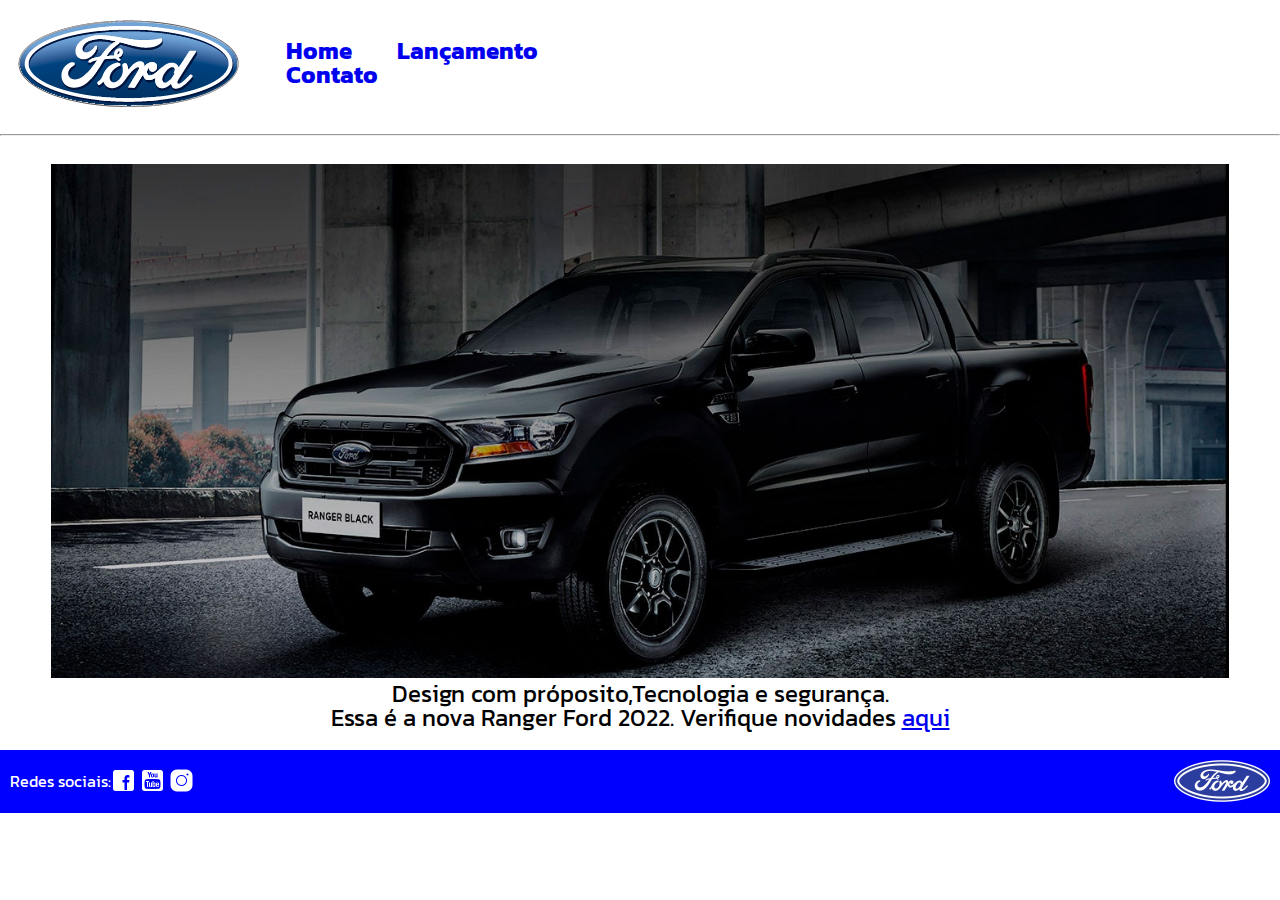
<file: index.html>
<!DOCTYPE html>
<html lang="pt-br">

<head>
    <meta charset="UTF-8">
    <meta http-equiv="X-UA-Compatible" content="IE=edge">
    <meta name="viewport" content="width=device-width, initial-scale=1.0">
    <link rel="stylesheet" href="style/reset.css">
    <link rel="stylesheet" href="style/index.css">
    <link rel="stylesheet" href="style/header-footer.css">
    <title>Home</title>
</head>

<body>
    <header>
        <h1>
            <img src="midias/logo-ford-256.png" alt="Logo da ford">
        </h1>
        <ul id="menu">
            <li><a href="index.html">Home</a></li>
            <li><a href="lancamento.html">Lançamento</a></li>
            <li><a href="contato.html">Contato</a></li>
        </ul>
    </header>
    <hr>
    <div id="conteudo">
        <img src="midias/imagem_1.jpg" alt="Ranger Ford 2022">
        <p>Design com próposito,Tecnologia e segurança.</p>
        <p>Essa é a nova Ranger Ford 2022. Verifique novidades <a href="https://www.ford.com.br/picapes/ranger/?utm_source=google_google&utm_medium=display&utm_content=search_ranger-my22_98315_awareness&utm_campaign=ranger_ranger-sustain-2021&bannerid=98315%7cgoogle%7cgoogle%7csearch%7cranger-my22%7cranger-ranger-sustain-2021%7cawareness&gclid=Cj0KCQjwmPSSBhCNARIsAH3cYgb4oq2QjqujmIvEZG62yx-gTc0Rmwffp9-EEiTs_7hYHBYxHPvNsGMaAl0hEALw_wcB&gclsrc=aw.ds#"
                target="_blank" rel="external">aqui</a></p>
    </div>
    <footer>
        <div id="redes-sociais">
            <p>Redes sociais:</p>
            <ul>
                <li>
                    <a href="https://pt-br.facebook.com/FordBrasil/" target="_blank"><img src="midias/facebook-50.png" alt="Facebook"></a>

                </li>
                <li>
                    <a href="https://www.youtube.com/channel/UCV1aAz5q_yh3jMOnLa-lk7Q" target="_blank"><img src="midias/youtube-squared-50.png" alt="Youtube"></a>
                </li>
                <li>
                    <a href="https://www.instagram.com/fordbrasil/" target="_blank"><img src="midias/instagram-logo-50.png" alt="Instagram"></a>
                </li>
            </ul>
        </div>
        <img src="midias/ford-96.png" alt="Logo da Ford">
    </footer>
    </div>
</body>

</html>
</file>
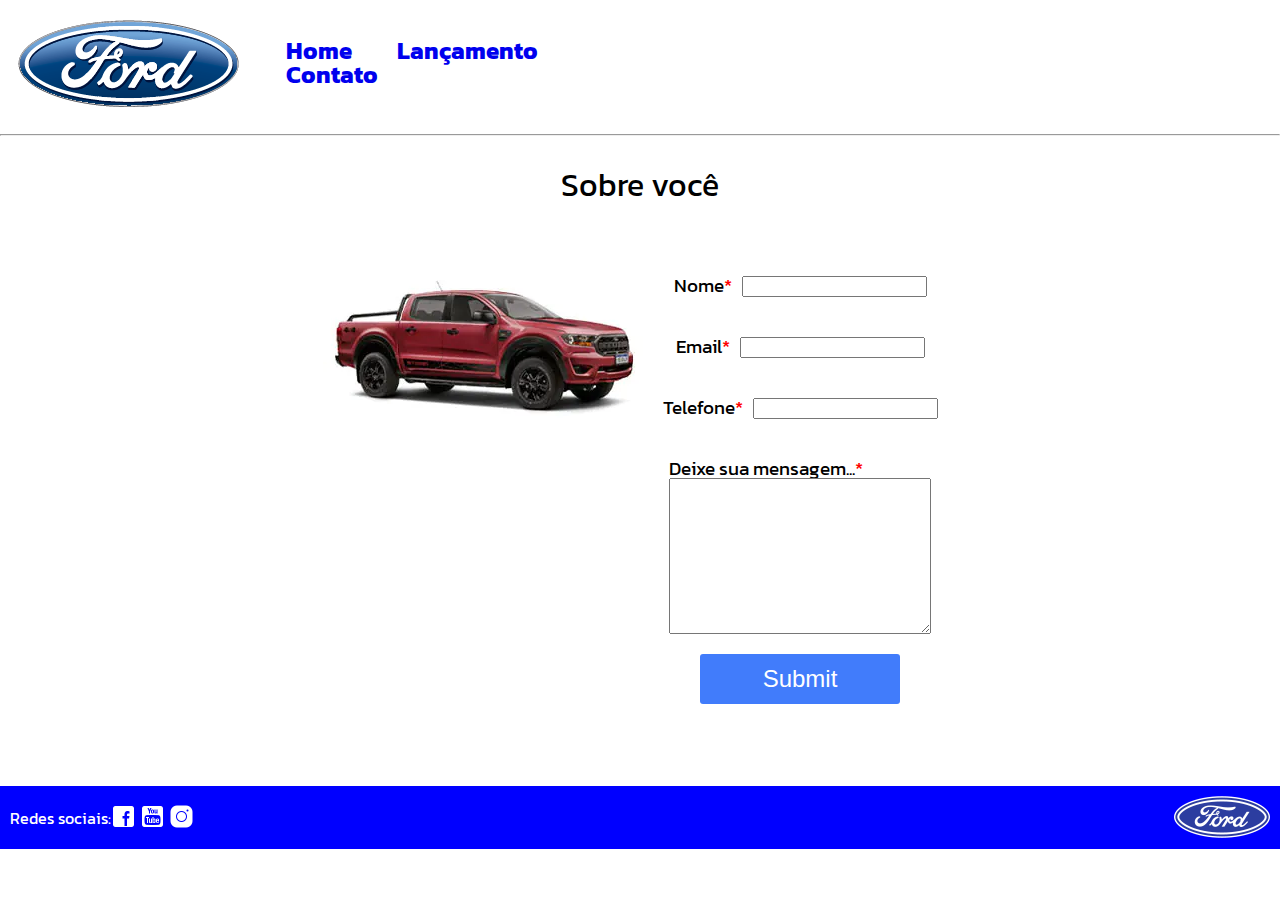
<file: contato.html>
<!DOCTYPE html>
<html lang="pt-br">

<head>
    <meta charset="UTF-8">
    <meta http-equiv="X-UA-Compatible" content="IE=edge">
    <meta name="viewport" content="width=device-width, initial-scale=1.0">
    <link rel="stylesheet" href="style/reset.css">
    <link rel="stylesheet" href="style/header-footer.css">
    <link rel="stylesheet" href="style/contato.css">
    <title>Contato</title>
</head>
<header>
    <h1>
        <img src="midias/logo-ford-256.png" alt="Logo da ford">
    </h1>
    <ul id="menu">
        <li><a href="index.html">Home</a></li>
        <li><a href="lancamento.html">Lançamento</a></li>
        <li><a href="contato.html">Contato</a></li>
    </ul>
</header>
<hr>

<h2>Sobre você</h2>
<div id="formulario">
    <div id="imagem-carro"><img src="midias/storm.jpg" alt="carro storm"></div>
    <form action="">
        <div class="div-campo">
            <label for="nome">Nome</label>
            <input type="text" name="nome" id="nome" required>
        </div>

        <div class="div-campo">
            <label for="email">Email</label>
            <input type="email" name="email" id="email" required>
        </div>

        <div class="div-campo">
            <label for="telefone">Telefone</label>
            <input type="tel" name="telefone" id="telefone" required>
        </div>

        <div class="div-campo" style="display: grid; text-align: left;">
            <label for="contato">Deixe sua mensagem...</label>
            <textarea name=" contato " id="contato " cols="30 " rows="10 "></textarea>
        </div>
        <input type="submit">

    </form>
</div>
<footer>
    <div id="redes-sociais">
        <p>Redes sociais:</p>
        <ul>
            <li>
                <a href="https://pt-br.facebook.com/FordBrasil/" target="_blank"><img src="midias/facebook-50.png" alt="Facebook"></a>

            </li>
            <li>
                <a href="https://www.youtube.com/channel/UCV1aAz5q_yh3jMOnLa-lk7Q" target="_blank"><img src="midias/youtube-squared-50.png" alt="Youtube"></a>
            </li>
            <li>
                <a href="https://www.instagram.com/fordbrasil/" target="_blank"><img src="midias/instagram-logo-50.png" alt="Instagram"></a>
            </li>
        </ul>
    </div>
    <img src="midias/ford-96.png" alt="Logo da Ford">
</footer>

<body>

</body>

</html>
</file>
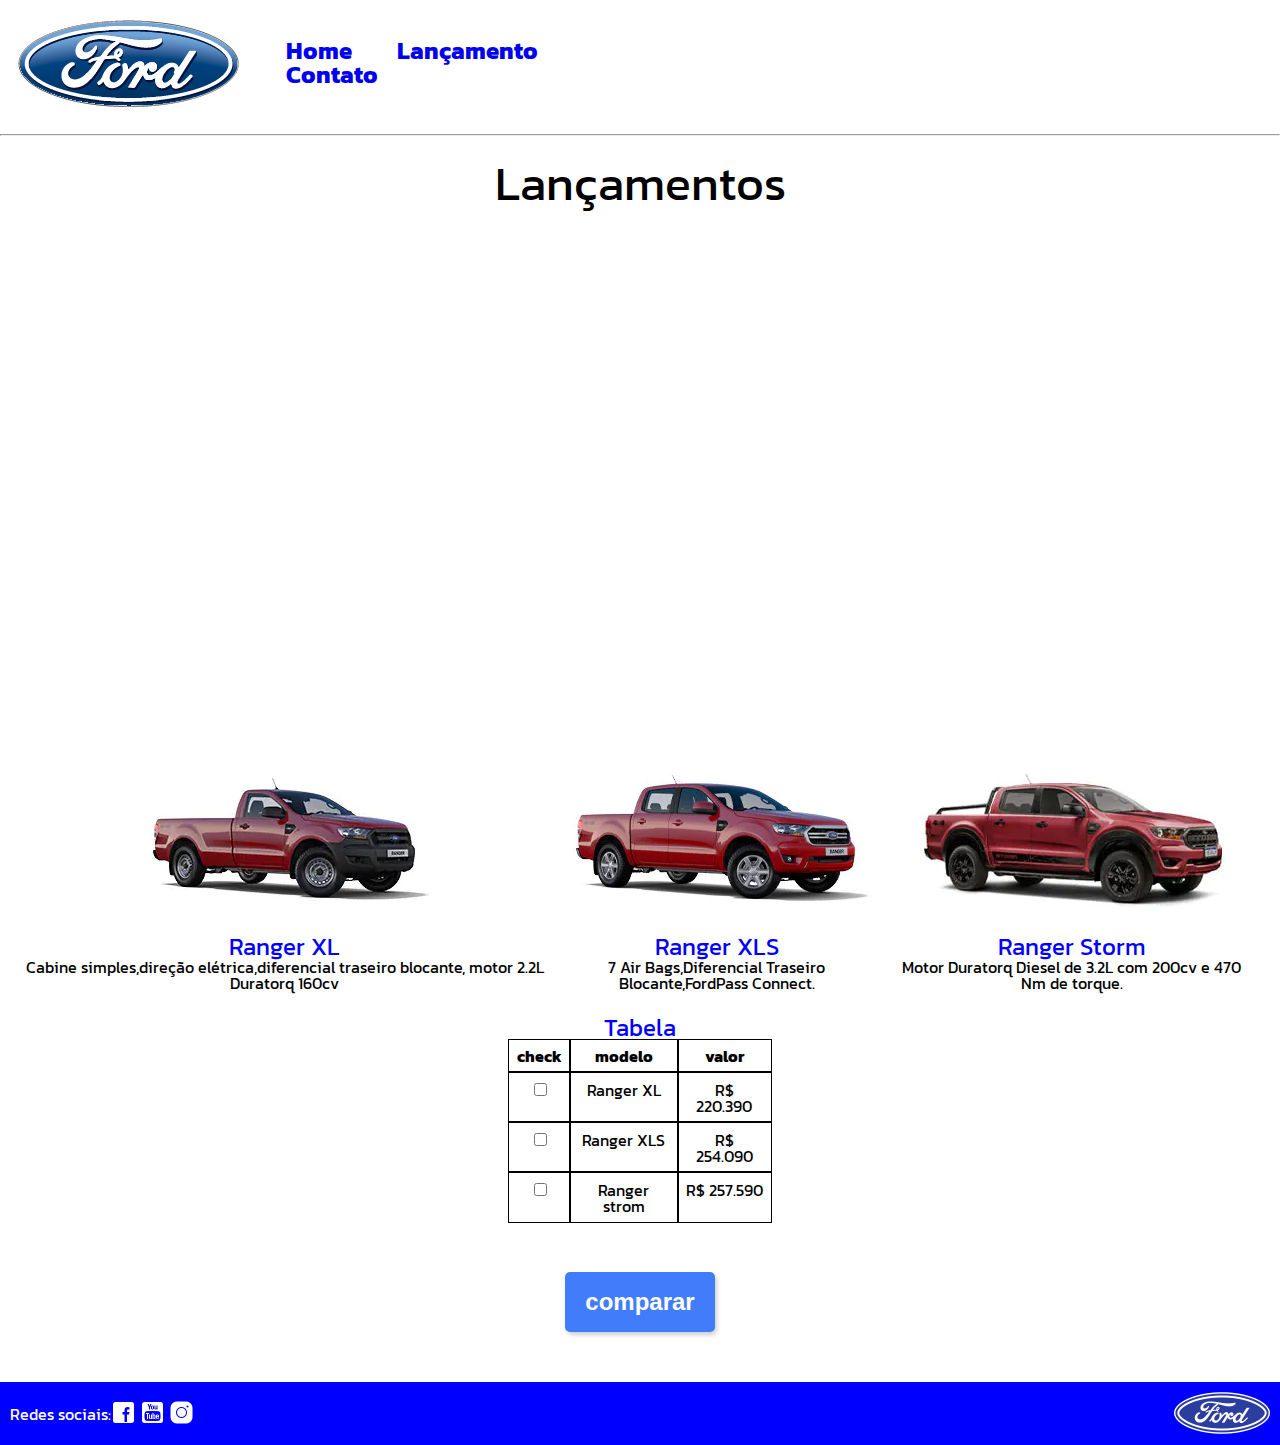
<file: lancamento.html>
<!DOCTYPE html>
<html lang="pt-br">

<head>
    <meta charset="UTF-8">
    <meta http-equiv="X-UA-Compatible" content="IE=edge">
    <meta name="viewport" content="width=device-width, initial-scale=1.0">
    <link rel="stylesheet" href="style/reset.css">
    <link rel="stylesheet" href="style/header-footer.css">
    <link rel="stylesheet" href="style/lancamento.css">
    <title>Lançamento</title>
</head>

<body>
    <header>
        <h1>
            <img src="midias/logo-ford-256.png" alt="Logo da ford">
        </h1>
        <ul id="menu">
            <li><a href="index.html">Home</a></li>
            <li><a href="lancamento.html">Lançamento</a></li>
            <li><a href="contato.html">Contato</a></li>
        </ul>
    </header>
    <hr>
    <h2>Lançamentos</h2>
    <iframe width="100%" height="500" src="https://www.youtube.com/embed/vQsryuNmsL0" title="YouTube video player" frameborder="0" allow="accelerometer; autoplay; clipboard-write; encrypted-media; gyroscope; picture-in-picture" allowfullscreen></iframe>
    <ul id="lista-carros">
        <li>
            <img src="midias/XL Cabine.jpg" alt="carro ranger xl cabine simples">
            <h3>Ranger XL</h3>
            <p>Cabine simples,direção elétrica,diferencial traseiro blocante, motor 2.2L Duratorq 160cv </p>
        </li>
        <li>
            <img src="midias/xls 2.2 diesel.jpg" alt="carro ranger xls">
            <h3>Ranger XLS</h3>
            <p>7 Air Bags,Diferencial Traseiro Blocante,FordPass Connect.</p>
        </li>
        <li>
            <img src="midias/storm.jpg" alt="carro ranger xls">
            <h3>Ranger Storm</h3>
            <p>Motor Duratorq Diesel de 3.2L com 200cv e 470 Nm de torque.</p>
        </li>
    </ul>

    <div id="tabela">
        <table>
            <h3>Tabela</h3>
            <thead>
                <td>check</td>
                <td>modelo</td>
                <td>valor</td>
            </thead>
            <tr>
                <td><input type="checkbox" name="rangerXL" id="rangerXL"></td>
                <td>Ranger XL</td>
                <td>R$ 220.390</td>
            </tr>
            <tr>
                <td><input type="checkbox" name="rangerXLS" id="rangerXLS"></td>
                <td>Ranger XLS</td>
                <td>R$ 254.090</td>
            </tr>
            <tr>
                <td><input type="checkbox" name="rangerStorm" id="rangerStorm"></td>
                <td>Ranger strom</td>
                <td>R$ 257.590</td>
            </tr>
        </table>
    </div>
    <div id="button"><input type="button" value="comparar"></div>
    <footer>
        <div id="redes-sociais">
            <p>Redes sociais:</p>
            <ul>
                <li>
                    <a href="https://pt-br.facebook.com/FordBrasil/" target="_blank"><img src="midias/facebook-50.png" alt="Facebook"></a>

                </li>
                <li>
                    <a href="https://www.youtube.com/channel/UCV1aAz5q_yh3jMOnLa-lk7Q" target="_blank"><img src="midias/youtube-squared-50.png" alt="Youtube"></a>
                </li>
                <li>
                    <a href="https://www.instagram.com/fordbrasil/" target="_blank"><img src="midias/instagram-logo-50.png" alt="Instagram"></a>
                </li>
            </ul>
        </div>
        <img src="midias/ford-96.png" alt="Logo da Ford">
    </footer>
</body>

</html>
</file>
<file: style/index.css>
#conteudo {
    text-align: center;
    width: auto;
    font-size: 1.5em;
    padding: 20px;
}

#conteudo img {
    width: 95%;
}
</file>
<file: style/header-footer.css>
@import url('https://fonts.googleapis.com/css2?family=Kanit:wght@300&display=swap');
header {
    display: inline-flex;
    align-items: center;
    width: auto;
    padding: 15px;
    justify-content: space-between;
}

#menu {
    display: inline-flex;
    width: 80%;
    flex-wrap: wrap;
}

#menu a:link {
    text-decoration: none;
}

a:visited {
    color: blue;
}

a:hover {
    color: rgb(0, 0, 153);
}

#menu li {
    font-family: 'Kanit';
    color: blue;
    font-weight: bold;
    font-size: 1.5em;
    margin-left: 15%;
}

body {
    font-family: 'kanit';
}

footer {
    padding: 10px;
    background-color: blue;
    display: flex;
    width: auto;
    justify-content: space-between;
}

#redes-sociais {
    color: white;
    display: flex;
    align-items: center;
}

#redes-sociais img {
    width: 25px;
}

footer li {
    display: inline;
    color: white;
}

@media screen and (max-width:450px) {
    h1 img {
        width: 150px;
    }
    footer {
        margin-top: 50%;
        position: relative;
    }
}
</file>
<file: style/contato.css>
form {
    display: flex;
    flex-direction: column;
    align-items: center;
}

h2 {
    font-size: 2em;
    padding: 25px;
    text-align: center;
}

.div-campo {
    display: flex;
    padding: 20px;
    font-size: 1.2em;
}

.div-campo input {
    margin-left: 10px;
}

label::after {
    content: '*';
    color: red;
}

#formulario {
    padding: 30px;
    display: flex;
    text-align: center;
    justify-content: center;
    height: 500px;
}

input[type=submit] {
    color: white;
    font-size: 1.5em;
    background: rgb(65, 124, 251);
    width: 200px;
    height: 50px;
    border: 1px;
    border-radius: 3px;
}

input[type=submit]:hover {
    background-color: rgb(44, 94, 176);
    transform: scale(1.2);
}

input[type=submit]:active {
    background-color: blue;
}

@media screen and (max-width:480px) {
    #imagem-carro {
        display: none;
    }
}
</file>
<file: style/lancamento.css>
h2 {
    text-align: center;
    font-size: 3em;
    padding: 15px;
}

#lista-carros {
    display: flex;
    margin: 25px;
    text-align: center;
}

.info-carros {
    display: flex;
    align-items: center;
}

.info-carros div {
    padding: 15px;
}

h3 {
    font-size: 1.5em;
    color: blue;
}

input[type=button] {
    background: rgb(65, 124, 251);
    color: white;
    border: 0;
    width: 150px;
    height: 60px;
    border-radius: 5px;
    font-size: 1.5em;
    font-weight: bold;
    box-shadow: 2px 3px 4px rgba(0, 0, 0, 0.19);
}

input[type=button]:hover {
    background-color: rgb(44, 94, 176);
    transform: scale(1.2);
}

input[type=button]:active {
    background-color: blue;
}

#tabela {
    text-align: center;
    width: 262px;
    margin: auto;
}

table tr td {
    outline: 1px solid;
    padding: 8px;
}

thead {
    font-weight: bold;
}

#button {
    margin: 50px;
    text-align: center;
}

@media screen and (max-width:450px) {
    #lista-carros {
        flex-direction: column;
    }
    iframe {
        height: 300px;
    }
}
</file>
